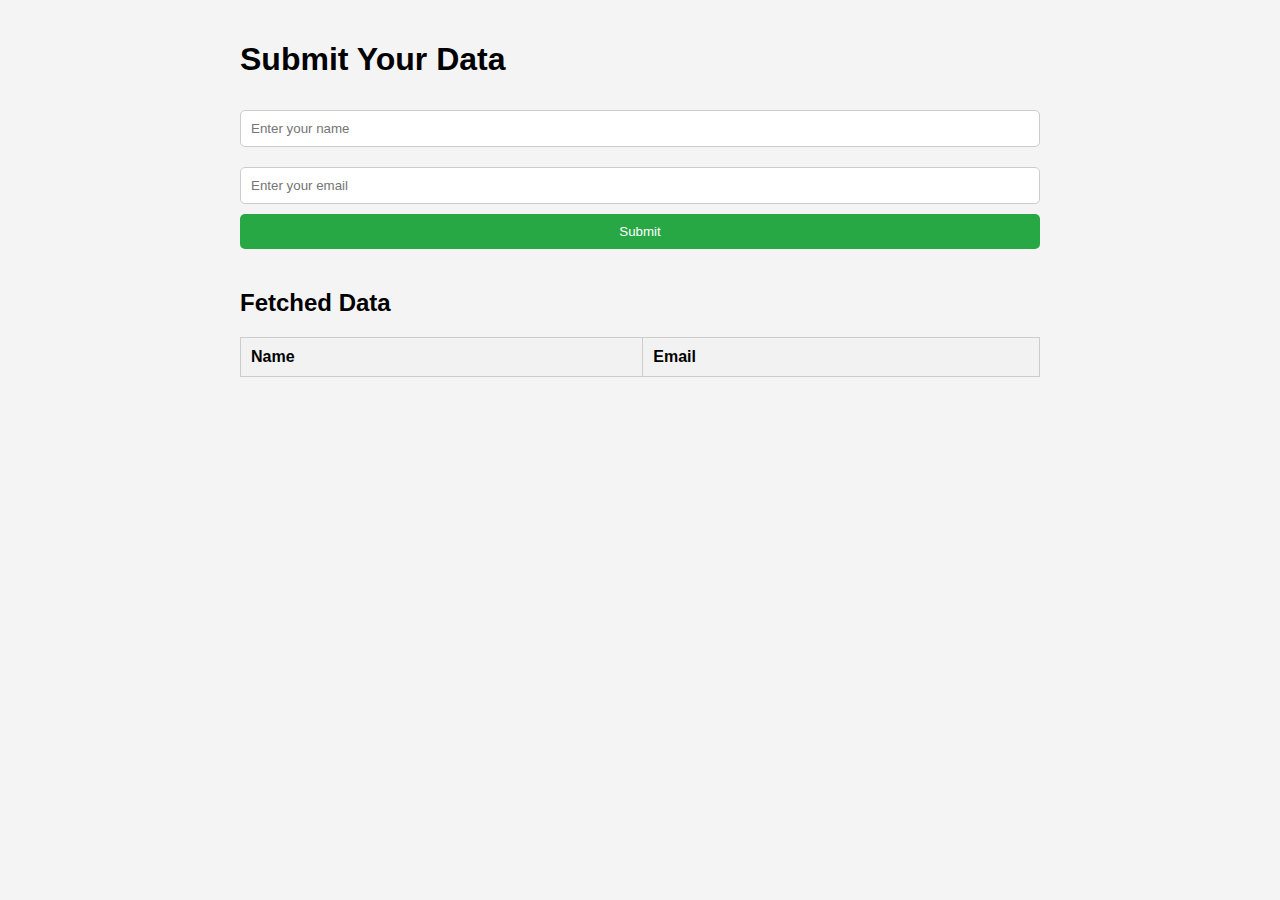
<file: index.html>
<!DOCTYPE html>
<html lang="en">
<head>
    <meta charset="UTF-8">
    <meta name="viewport" content="width=device-width, initial-scale=1.0">
    <title>Form Submission and API Call</title>
    <link rel="stylesheet" href="styles.css">
</head>
<body>
    <div class="container">
        <h1>Submit Your Data</h1>
        <form id="dataForm">
            <input type="text" id="name" placeholder="Enter your name" required>
            <input type="email" id="email" placeholder="Enter your email" required>
            <button type="submit">Submit</button>
        </form>

        <div class="cards" id="cardsContainer"></div>

        <h2>Fetched Data</h2>
        <table id="dataTable">
            <thead>
                <tr>
                    <th>Name</th>
                    <th>Email</th>
                </tr>
            </thead>
            <tbody id="tableBody"></tbody>
        </table>
    </div>

    <script src="script.js"></script>
</body>
</html>
</file>
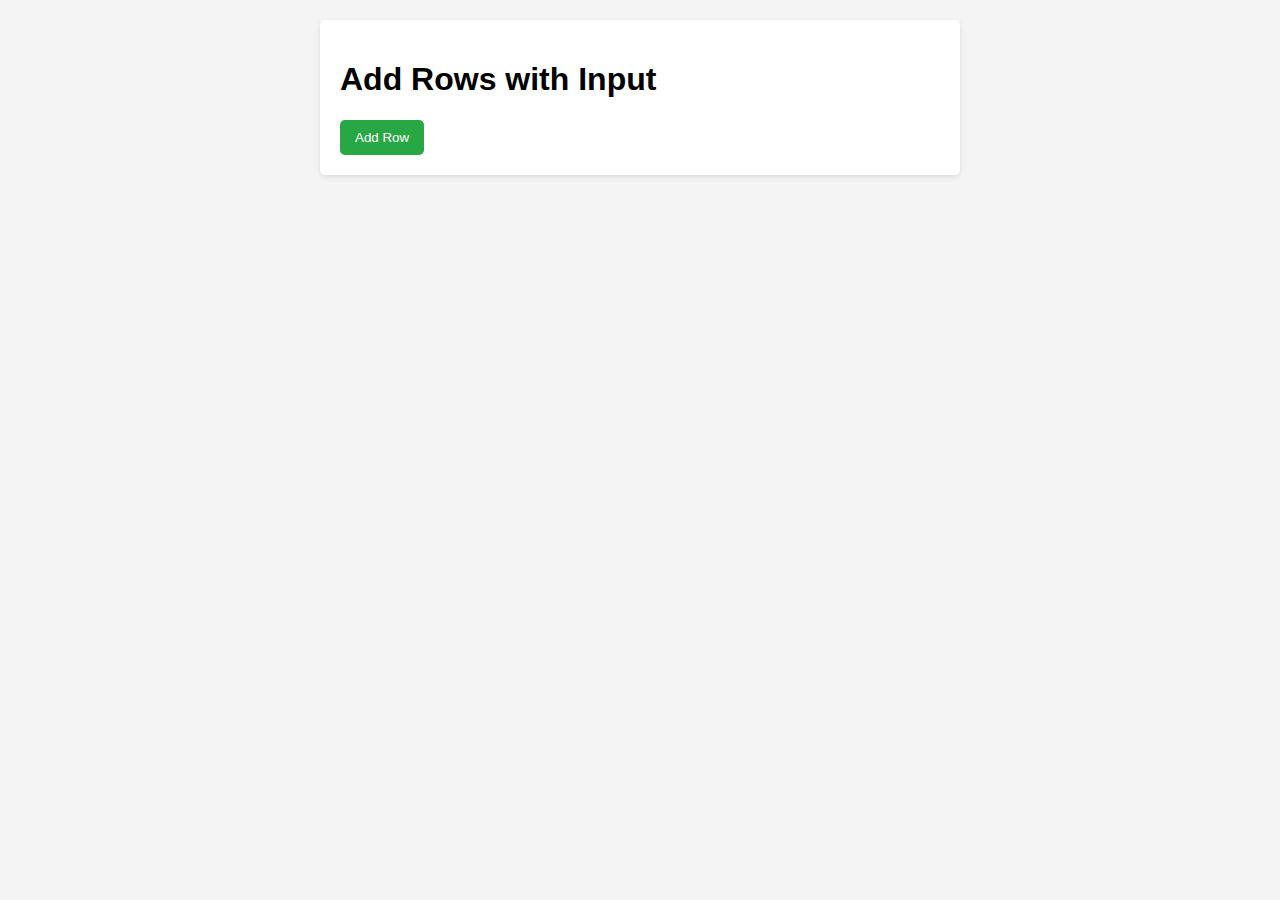
<file: AddRowsWithInput/addRows.html>
<!DOCTYPE html>
<html lang="en">
<head>
    <meta charset="UTF-8">
    <meta name="viewport" content="width=device-width, initial-scale=1.0">
    <title>Add Rows Example</title>
    <link rel="stylesheet" href="addRows.css">
</head>
<body>
    <div class="container">
        <h1>Add Rows with Input</h1>
        <button id="addRowButton">Add Row</button>
        <div id="rowsContainer"></div>
    </div>

    <script src="addRows.js"></script>
</body>
</html>
</file>
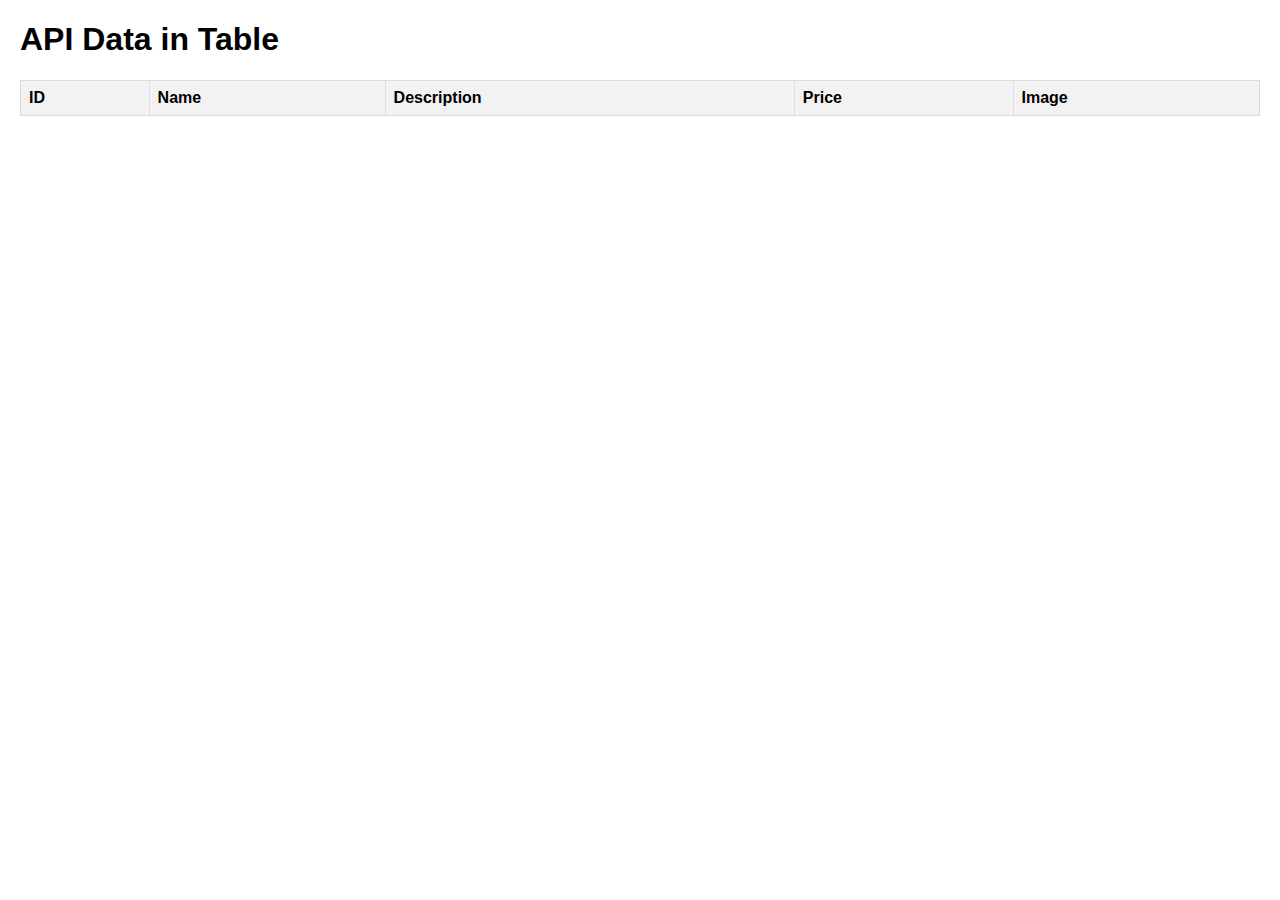
<file: ApiTableData/apiData.html>
<!DOCTYPE html>
<html lang="en">
<head>
    <meta charset="UTF-8">
    <meta name="viewport" content="width=device-width, initial-scale=1.0">
    <title>API Data Display</title>
    <link rel="stylesheet" href="apiData.css">
</head>
<body>
    <h1>API Data in Table</h1>
    <table id="data-table" class="table">
        <thead>
            <tr>
                <th>ID</th>
                <th>Name</th>
                <th>Description</th>
                <th>Price</th>
                <th>Image</th>
            </tr>
        </thead>
        <tbody id="table-body">
            <!-- Data will be populated here -->
        </tbody>
    </table>
    <script src="apiData.js"></script>
</body>
</html>
</file>
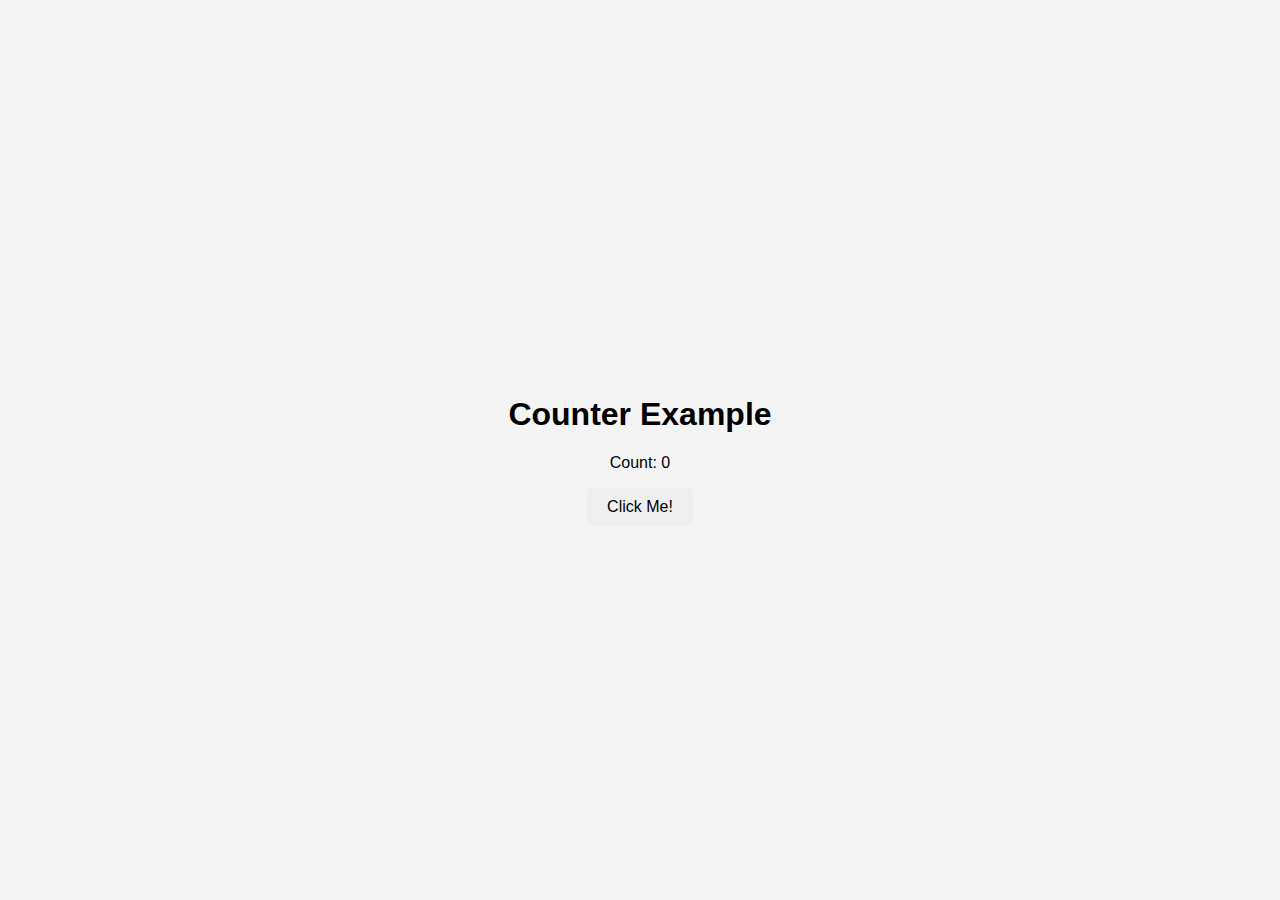
<file: CounterColor/CounterColor.html>
<!DOCTYPE html>
<html lang="en">
<head>
    <meta charset="UTF-8">
    <meta name="viewport" content="width=device-width, initial-scale=1.0">
    <title>Counter Button</title>
    <link rel="stylesheet" href="CounterColor.css">
</head>
<body>
    <div class="container">
        <h1>Counter Example</h1>
        <p id="counter">Count: 0</p>
        <button id="counterButton">Click Me!</button>
    </div>

    <script src="CounterColor.js"></script>
</body>
</html>
</file>
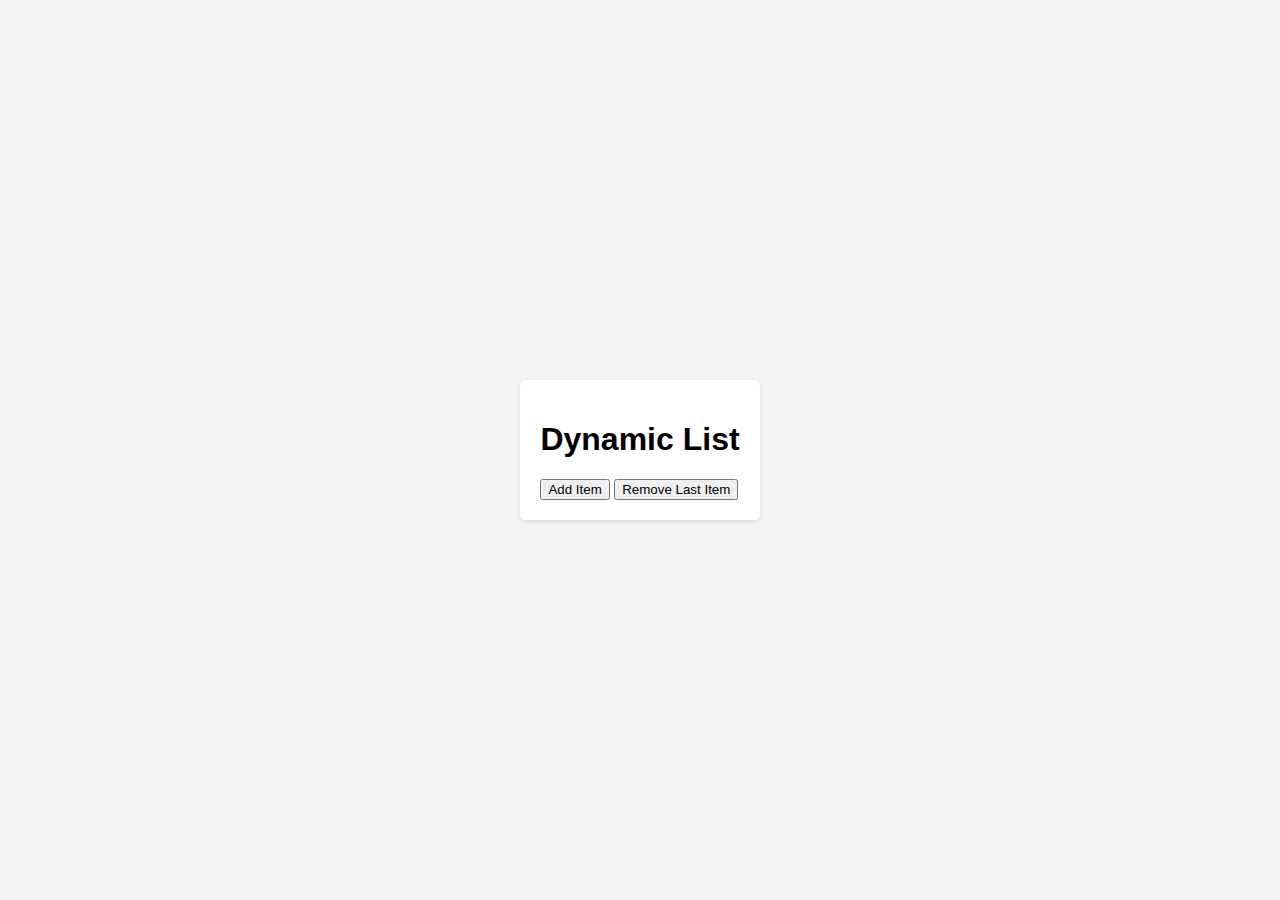
<file: DomManipulationAddRemove/DomManipulationAddRemove.html>
<!DOCTYPE html>
<html lang="en">
<head>
    <meta charset="UTF-8">
    <meta name="viewport" content="width=device-width, initial-scale=1.0">
    <title>DOM Manipulation Example</title>
    <link rel="stylesheet" href="DomManipulationAddRemove.css">
</head>
<body>
    <div class="container">
        <h1>Dynamic List</h1>
        <ul id="itemList"></ul>
        <button id="addButton">Add Item</button>
        <button id="removeButton">Remove Last Item</button>
    </div>

    <script src="DomManipulationAddRemove.js"></script>
</body>
</html>
</file>
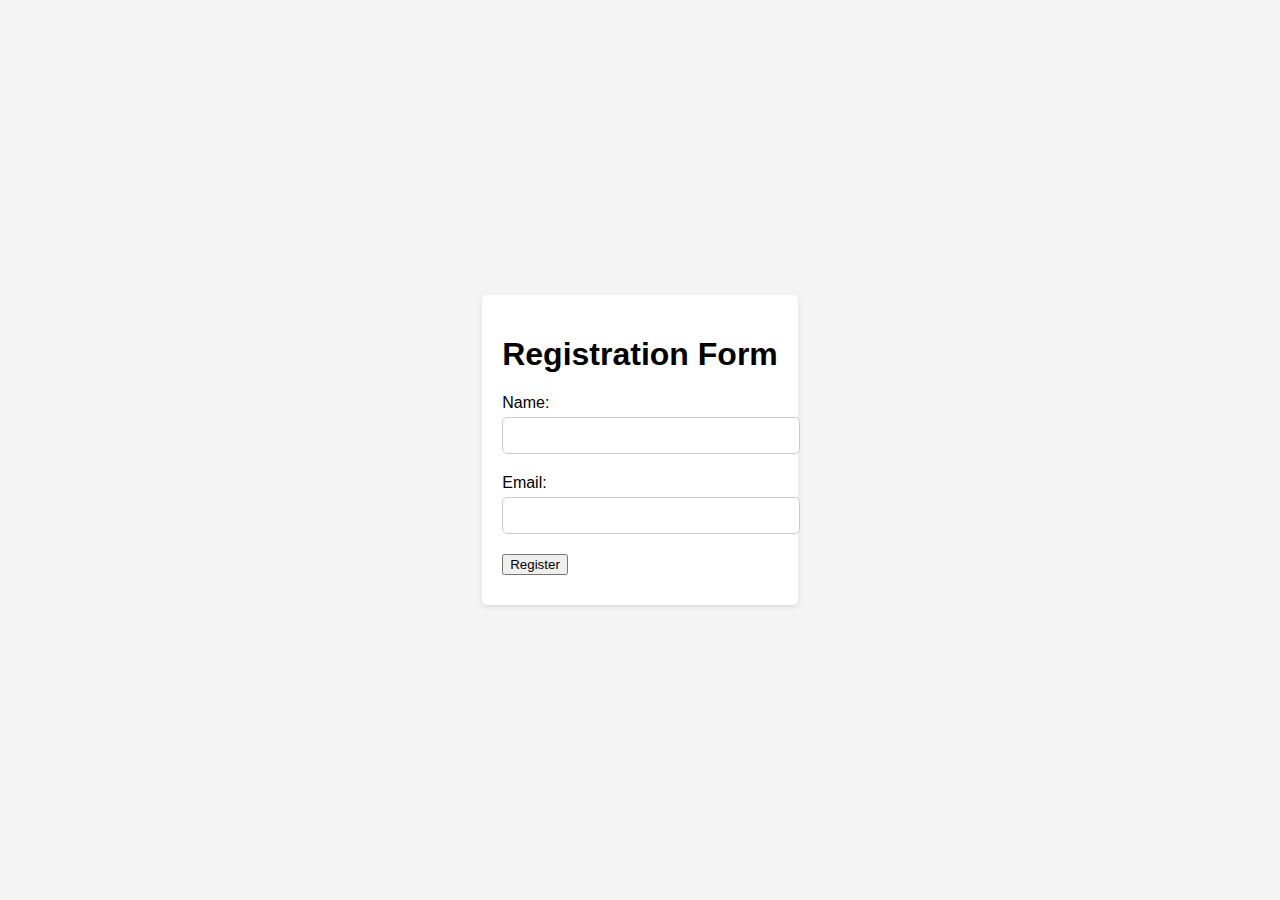
<file: EventHandlingDelegation/EventHandlingDelegation.html>
<!DOCTYPE html>
<html lang="en">
<head>
    <meta charset="UTF-8">
    <meta name="viewport" content="width=device-width, initial-scale=1.0">
    <title>Form Handling Example</title>
    <link rel="stylesheet" href="EventHandlingDelegation.css">
</head>
<body>
    <div class="container">
        <h1>Registration Form</h1>
        <form id="registrationForm">
            <div class="form-group">
                <label for="name">Name:</label>
                <input type="text" id="name">
                <span class="error-message" id="nameError"></span>
            </div>
            <div class="form-group">
                <label for="email">Email:</label>
                <input type="email" id="email">
                <span class="error-message" id="emailError"></span>
            </div>
            <button type="submit">Register</button>
        </form>
        <div id="successMessage" class="success-message"></div>
    </div>

    <script src="EventHandlingDelegation.js"></script>
</body>
</html>
</file>
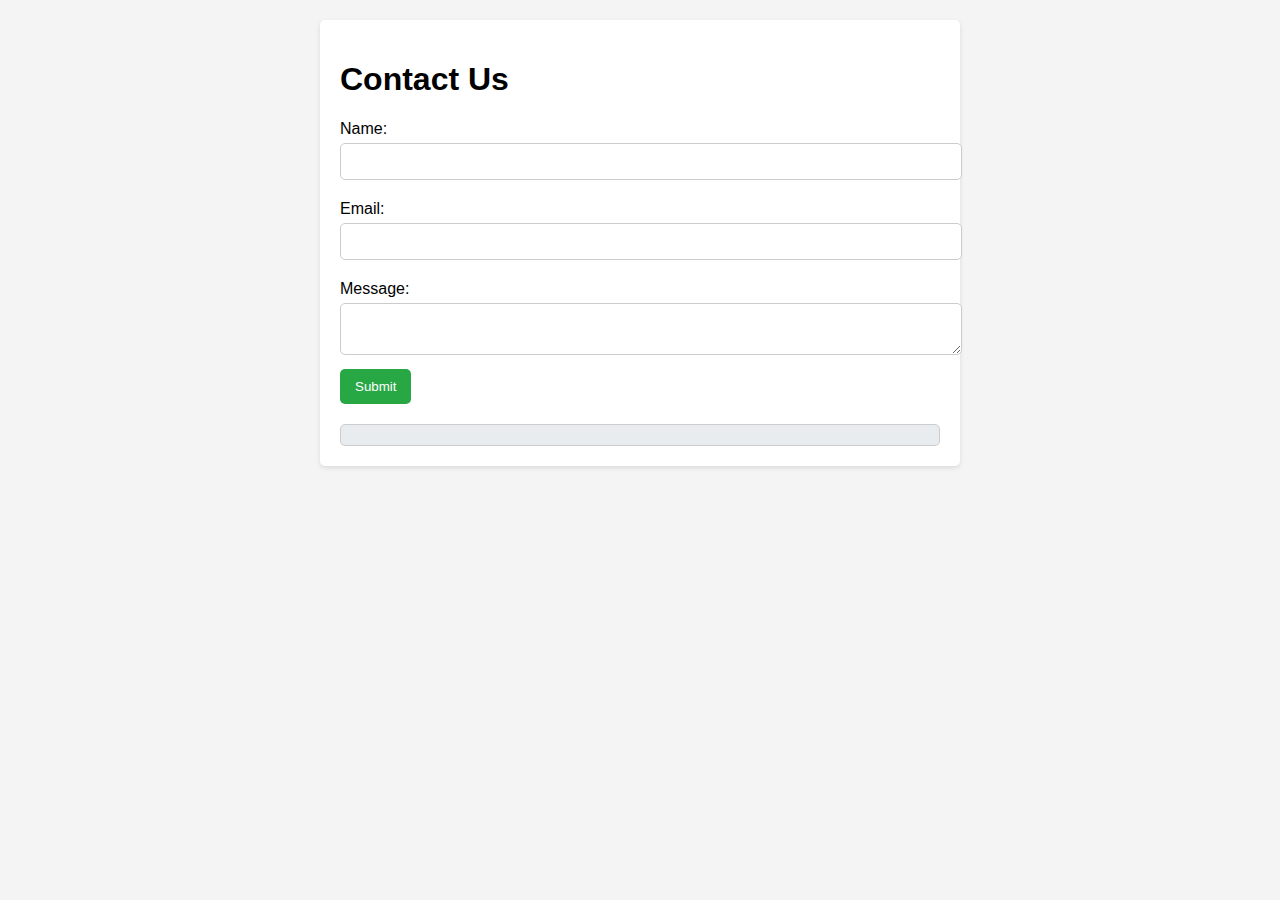
<file: FormSubmission/formSubmission.html>
<!DOCTYPE html>
<html lang="en">
<head>
    <meta charset="UTF-8">
    <meta name="viewport" content="width=device-width, initial-scale=1.0">
    <title>Form Submission Example</title>
    <link rel="stylesheet" href="formSubmission.css">
</head>
<body>
    <div class="container">
        <h1>Contact Us</h1>
        <form id="contactForm">
            <label for="name">Name:</label>
            <input type="text" id="name" required>

            <label for="email">Email:</label>
            <input type="email" id="email" required>

            <label for="message">Message:</label>
            <textarea id="message" required></textarea>

            <button type="submit">Submit</button>
        </form>

        <div id="result" class="result"></div>
    </div>

    <script src="formSubmission.js"></script>
</body>
</html>
</file>
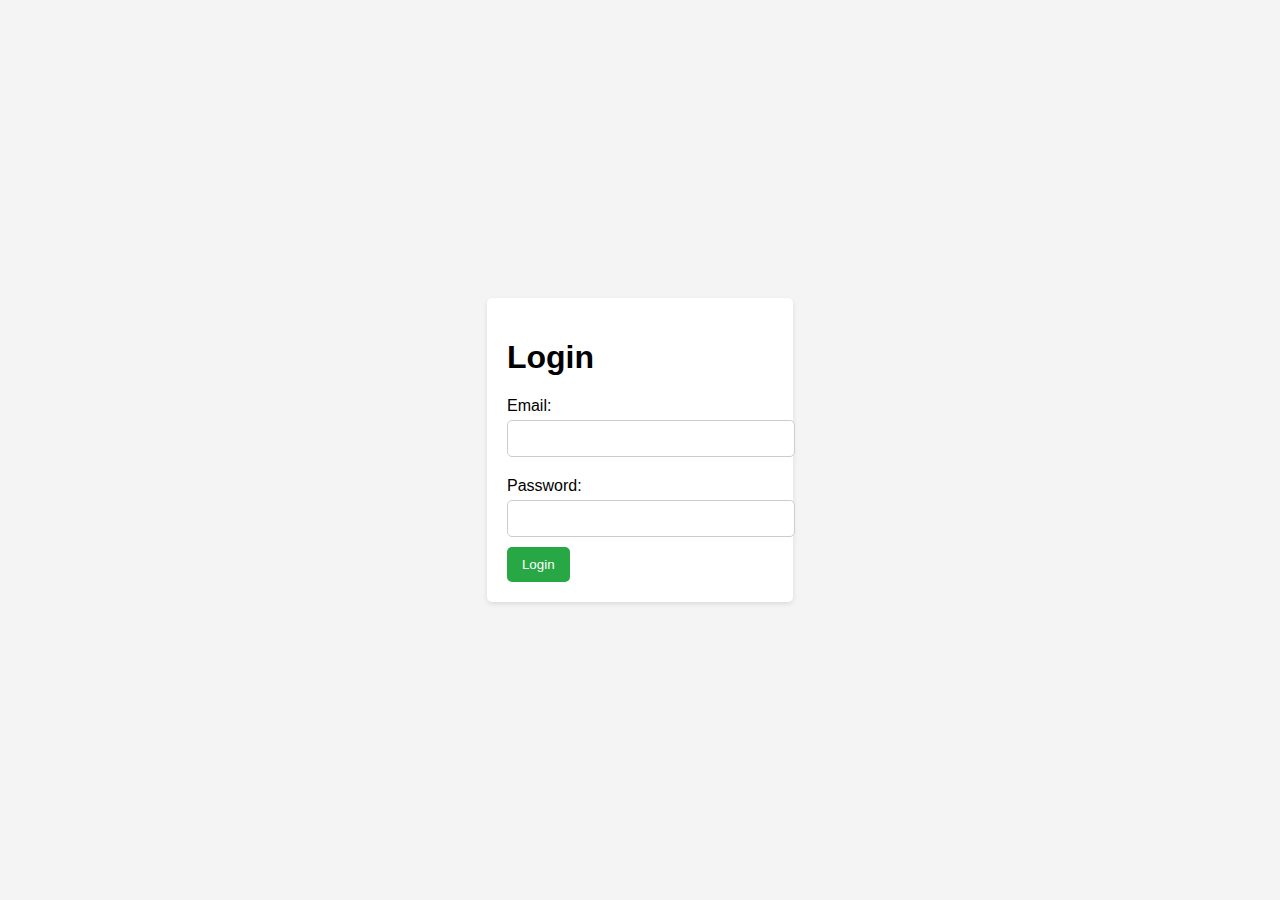
<file: FormValidation/FormValidation.html>
<!DOCTYPE html>
<html lang="en">
<head>
    <meta charset="UTF-8">
    <meta name="viewport" content="width=device-width, initial-scale=1.0">
    <title>Login Form</title>
    <link rel="stylesheet" href="FormValidation.css">
</head>
<body>
    <div class="container">
        <h1>Login</h1>
        <form id="loginForm">
            <label for="email">Email:</label>
            <input type="email" id="email">
            <span id="emailError" class="error-message"></span>

            <label for="password">Password:</label>
            <input type="password" id="password">

            <button type="submit">Login</button>
        </form>
    </div>

    <script src="FormValidation.js"></script>
</body>
</html>
</file>
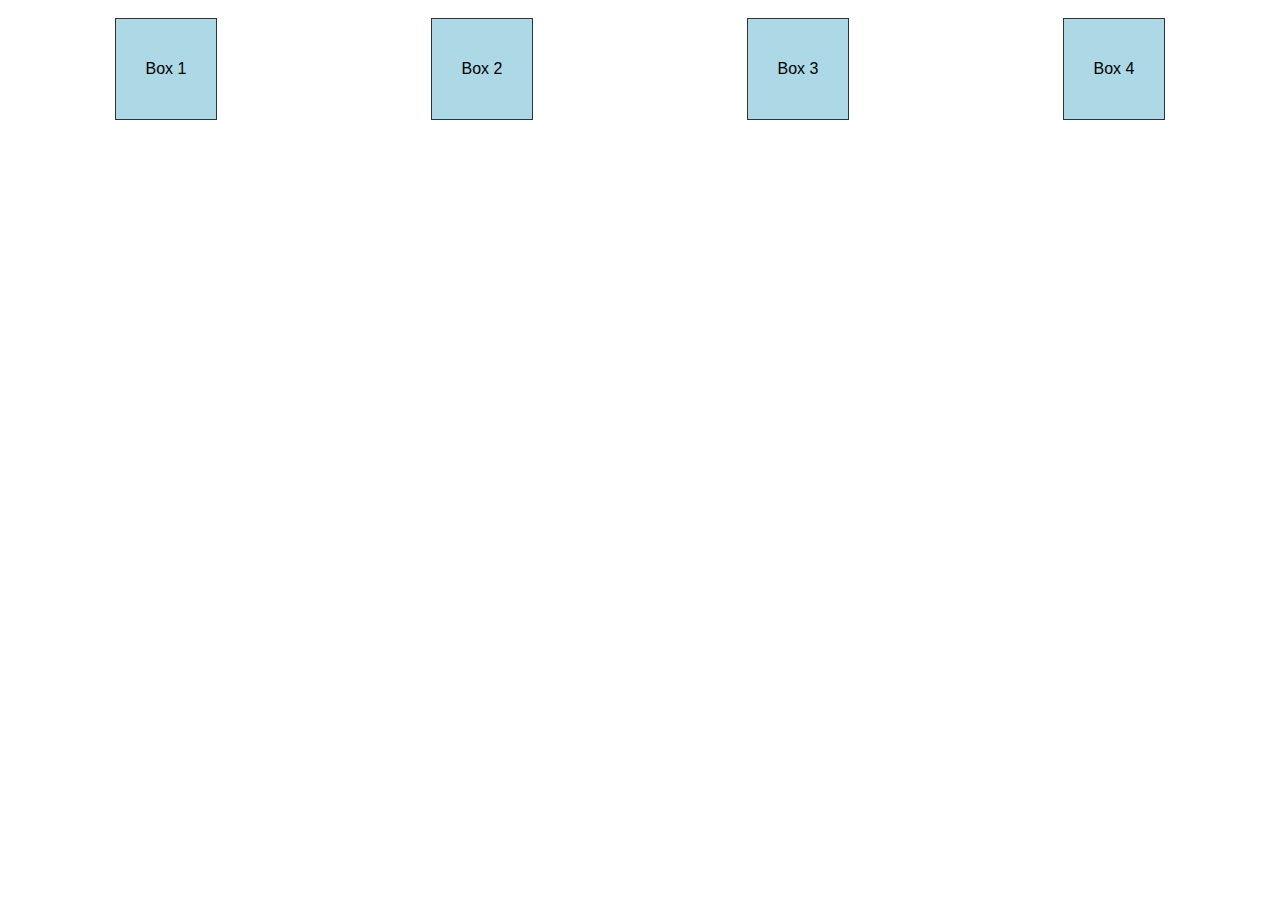
<file: SortDivWithCss/sortDIv.html>
<!DOCTYPE html>
<html lang="en">
<head>
    <meta charset="UTF-8">
    <meta name="viewport" content="width=device-width, initial-scale=1.0">
    <title>Sort Divs with CSS</title>
    <link rel="stylesheet" href="sortDiv.css">
</head>
<body>
    <div class="container">
        <div class="box box-3">Box 3</div>
        <div class="box box-1">Box 1</div>
        <div class="box box-4">Box 4</div>
        <div class="box box-2">Box 2</div>
    </div>
</body>
</html>
</file>
<file: styles.css>
/* styles.css */
body {
    font-family: Arial, sans-serif;
    margin: 0;
    padding: 0;
    background-color: #f4f4f4;
}

.container {
    max-width: 800px;
    margin: 0 auto;
    padding: 20px;
}

form {
    display: flex;
    flex-direction: column;
    margin-bottom: 20px;
}

input {
    margin: 10px 0;
    padding: 10px;
    border: 1px solid #ccc;
    border-radius: 5px;
}

button {
    padding: 10px;
    background-color: #28a745;
    color: white;
    border: none;
    border-radius: 5px;
    cursor: pointer;
}

button:hover {
    background-color: #218838;
}

.cards {
    display: flex;
    flex-wrap: wrap;
    gap: 10px;
}

.card {
    background-color: white;
    border: 1px solid #ccc;
    border-radius: 5px;
    padding: 15px;
    flex: 1 1 calc(33% - 10px); /* Responsive card size */
    box-shadow: 0 2px 5px rgba(0, 0, 0, 0.1);
}

table {
    width: 100%;
    border-collapse: collapse;
    margin-top: 20px;
}

th, td {
    border: 1px solid #ccc;
    padding: 10px;
    text-align: left;
}

th {
    background-color: #f2f2f2;
}
</file>
<file: AddRowsWithInput/addRows.css>
/* styles.css */
body {
    font-family: Arial, sans-serif;
    margin: 0;
    padding: 20px;
    background-color: #f4f4f4;
}

.container {
    max-width: 600px;
    margin: 0 auto;
    background: white;
    padding: 20px;
    border-radius: 5px;
    box-shadow: 0 2px 5px rgba(0, 0, 0, 0.1);
}

button {
    padding: 10px 15px;
    background-color: #28a745;
    color: white;
    border: none;
    border-radius: 5px;
    cursor: pointer;
}

button:hover {
    background-color: #218838;
}

.row {
    display: flex;
    margin-top: 10px;
}

input {
    flex: 1;
    padding: 10px;
    border: 1px solid #ccc;
    border-radius: 5px;
    margin-right: 10px;
}

.add-button {
    padding: 10px 15px;
    background-color: #007bff;
    color: white;
    border: none;
    border-radius: 5px;
    cursor: pointer;
}

.add-button:hover {
    background-color: #0056b3;
}
</file>
<file: ApiTableData/apiData.css>
/* styles.css */
body {
    font-family: Arial, sans-serif;
    margin: 20px;
}

.table {
    width: 100%;
    border-collapse: collapse;
}

.table th, .table td {
    border: 1px solid #ddd;
    padding: 8px;
    text-align: left;
}

.table th {
    background-color: #f2f2f2;
}
</file>
<file: CounterColor/CounterColor.css>
/* styles.css */
body {
    font-family: Arial, sans-serif;
    background-color: #f4f4f4;
    display: flex;
    justify-content: center;
    align-items: center;
    height: 100vh;
    margin: 0;
}

.container {
    text-align: center;
}

button {
    padding: 10px 20px;
    font-size: 16px;
    border: none;
    border-radius: 5px;
    cursor: pointer;
    transition: background-color 0.3s;
}

button:hover {
    opacity: 0.8;
}
</file>
<file: DomManipulationAddRemove/DomManipulationAddRemove.css>
/* styles.css */
body {
    font-family: Arial, sans-serif;
    background-color: #f4f4f4;
    display: flex;
    justify-content: center;
    align-items: center;
    height: 100vh;
    margin: 0;
}

.container {
    background: white;
    padding: 20px;
    border-radius: 5px;
    box-shadow: 0 2px 5px rgba(0, 0, 0, 0.1);
}

ul {
    list-style-type: none;
    padding: 0;
}

li {
    padding: 10px;
    border: 1px solid #ccc;
    margin: 5px 0;
    border-radius: 5px;
}
</file>
<file: EventHandlingDelegation/EventHandlingDelegation.css>
/* styles.css */
body {
    font-family: Arial, sans-serif;
    background-color: #f4f4f4;
    display: flex;
    justify-content: center;
    align-items: center;
    height: 100vh;
    margin: 0;
}

.container {
    background: white;
    padding: 20px;
    border-radius: 5px;
    box-shadow: 0 2px 5px rgba(0, 0, 0, 0.1);
}

.form-group {
    margin-bottom: 15px;
}

label {
    display: block;
    margin-bottom: 5px;
}

input {
    width: 100%;
    padding: 10px;
    margin-bottom: 5px;
    border: 1px solid #ccc;
    border-radius: 5px;
}

.error-message {
    color: red;
    font-size: 0.9em;
}

.success-message {
    color: green;
    margin-top: 10px;
}
</file>
<file: FormSubmission/formSubmission.css>
/* styles.css */
body {
    font-family: Arial, sans-serif;
    margin: 0;
    padding: 20px;
    background-color: #f4f4f4;
}

.container {
    max-width: 600px;
    margin: 0 auto;
    background: white;
    padding: 20px;
    border-radius: 5px;
    box-shadow: 0 2px 5px rgba(0, 0, 0, 0.1);
}

label {
    display: block;
    margin: 10px 0 5px;
}

input, textarea {
    width: 100%;
    padding: 10px;
    margin-bottom: 10px;
    border: 1px solid #ccc;
    border-radius: 5px;
}

button {
    padding: 10px 15px;
    background-color: #28a745;
    color: white;
    border: none;
    border-radius: 5px;
    cursor: pointer;
}

button:hover {
    background-color: #218838;
}

.result {
    margin-top: 20px;
    padding: 10px;
    border: 1px solid #ccc;
    border-radius: 5px;
    background-color: #e9ecef;
}
</file>
<file: FormValidation/FormValidation.css>
/* styles.css */
body {
    font-family: Arial, sans-serif;
    background-color: #f4f4f4;
    display: flex;
    justify-content: center;
    align-items: center;
    height: 100vh;
    margin: 0;
}

.container {
    background: white;
    padding: 20px;
    border-radius: 5px;
    box-shadow: 0 2px 5px rgba(0, 0, 0, 0.1);
}

label {
    display: block;
    margin: 10px 0 5px;
}

input {
    width: 100%;
    padding: 10px;
    margin-bottom: 10px;
    border: 1px solid #ccc;
    border-radius: 5px;
}

button {
    padding: 10px 15px;
    background-color: #28a745;
    color: white;
    border: none;
    border-radius: 5px;
    cursor: pointer;
}

button:hover {
    background-color: #218838;
}

.error-message {
    color: red;
    font-size: 0.9em;
}
</file>
<file: SortDivWithCss/sortDiv.css>
body {
    font-family: Arial, sans-serif;
}

.container {
    display: flex;
    flex-wrap: wrap;
    justify-content: space-around;
    flex: 2;
}

.box {
    width: 100px;
    height: 100px;
    margin: 10px;
    display: flex;
    align-items: center;
    justify-content: center;
    background-color: lightblue;
    border: 1px solid #333;
    transition: transform 0.3s;
}

/* Sort visually by changing order */
.box-1 {
    order: 1; /* First */
}

.box-2 {
    order: 2; /* Second */
}

.box-3 {
    order: 3; /* Third */
}

.box-4 {
    order: 4; /* Fourth */
}


/* Using Grid */

/* .container {
    display: grid;
    grid-template-columns: repeat(2, 1fr);
    gap: 10px;
}

.box {
    height: 100px;
    display: flex;
    align-items: center;
    justify-content: center;
    background-color: lightcoral;
    border: 1px solid #000;
}

.box1 { grid-area: 2 / 1; } 
.box2 { grid-area: 1 / 1; }
.box3 { grid-area: 1 / 2; } 
.box4 { grid-area: 2 / 2; } */
</file>
